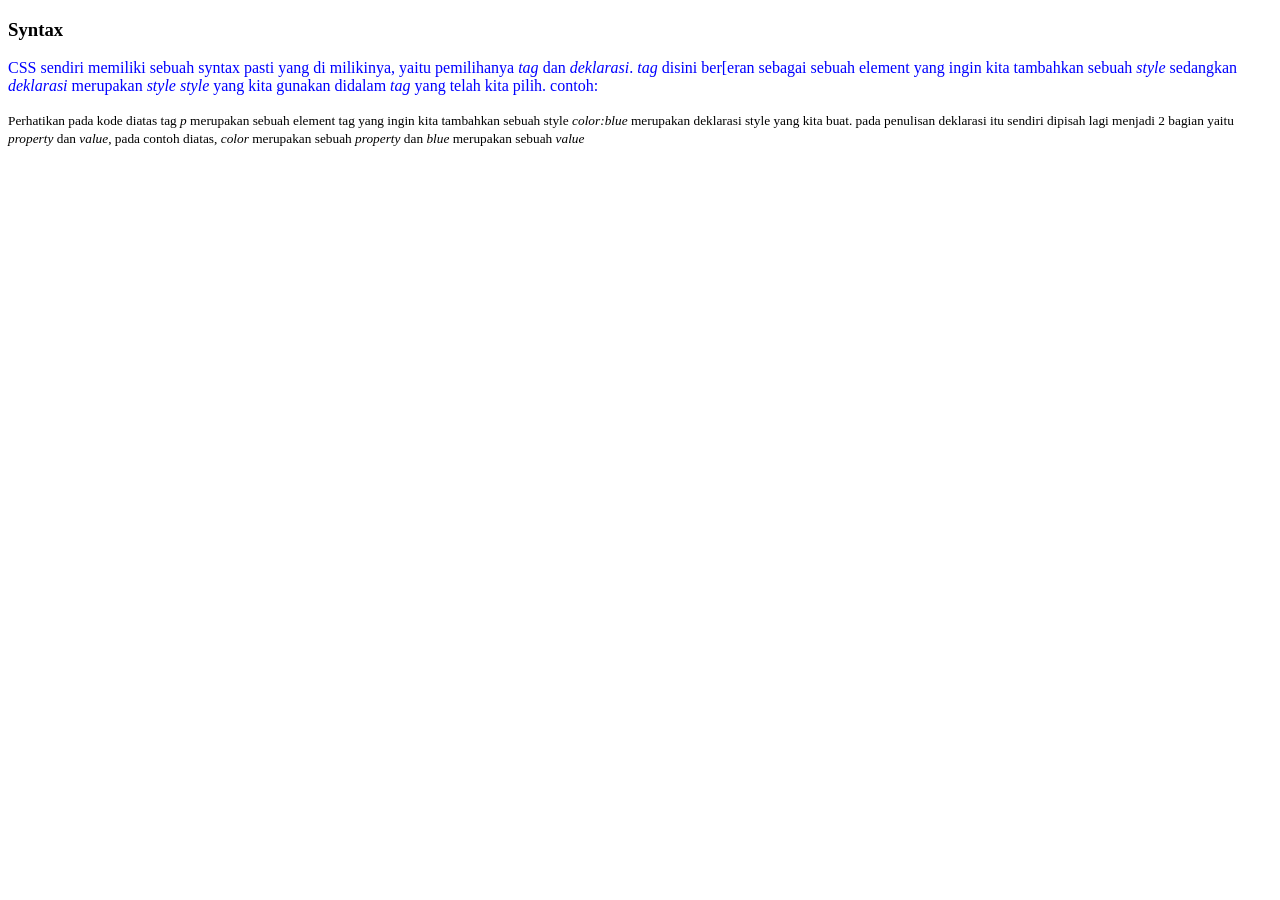
<file: index.html>
<!DOCTYPE html>
<html lang="en">
<head>
    <meta charset="UTF-8">
    <meta name="viewport" content="width=device-width, initial-scale=1.0">
    <title>CSS</title>
    <style>
        p {
            color: blue;
        }
    </style>
</head>
<body>
    <h3>Syntax</h3>
    <p>CSS sendiri memiliki sebuah syntax pasti yang di milikinya, yaitu pemilihanya <i>tag</i> dan <i>deklarasi</i>. <i>tag</i> disini ber[eran sebagai sebuah element yang ingin kita tambahkan sebuah <i>style</i> sedangkan <i>deklarasi</i> merupakan <i>style style</i> yang kita gunakan didalam <i>tag</i> yang telah kita pilih. contoh:</p>
    <small>Perhatikan pada kode diatas tag <i>p</i> merupakan sebuah element tag yang ingin kita tambahkan sebuah style <i>color:blue</i> merupakan deklarasi style yang kita buat. pada penulisan deklarasi itu sendiri dipisah lagi menjadi 2 bagian yaitu <i>property</i> dan <i>value</i>, pada contoh diatas, <i>color</i> merupakan sebuah <i>property</i> dan <i>blue</i> merupakan sebuah <i>value</i></small>

</body>
</html>
</file>
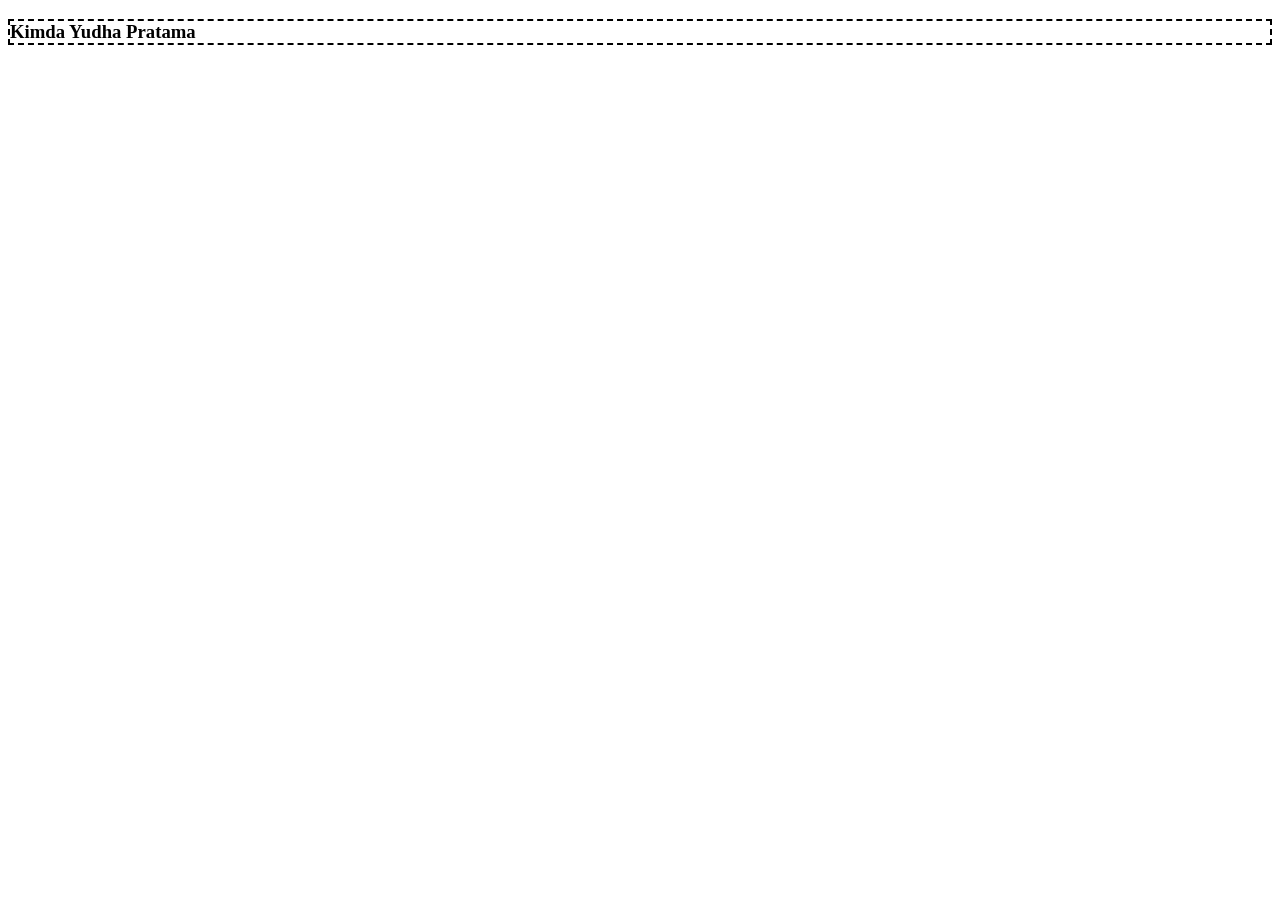
<file: border.html>
<!DOCTYPE html>
<html lang="en">
<head>
    <meta charset="UTF-8">
    <meta name="viewport" content="width=device-width, initial-scale=1.0">
    <title>Border</title>
    <style>
        #contoh {
            border-style: dashed;
            border-width: 2px;
            border-color: black;
        }
    </style>
</head>
<body>
    <h3 id="contoh">Kimda Yudha Pratama</h3>
</body>
</html>
</file>
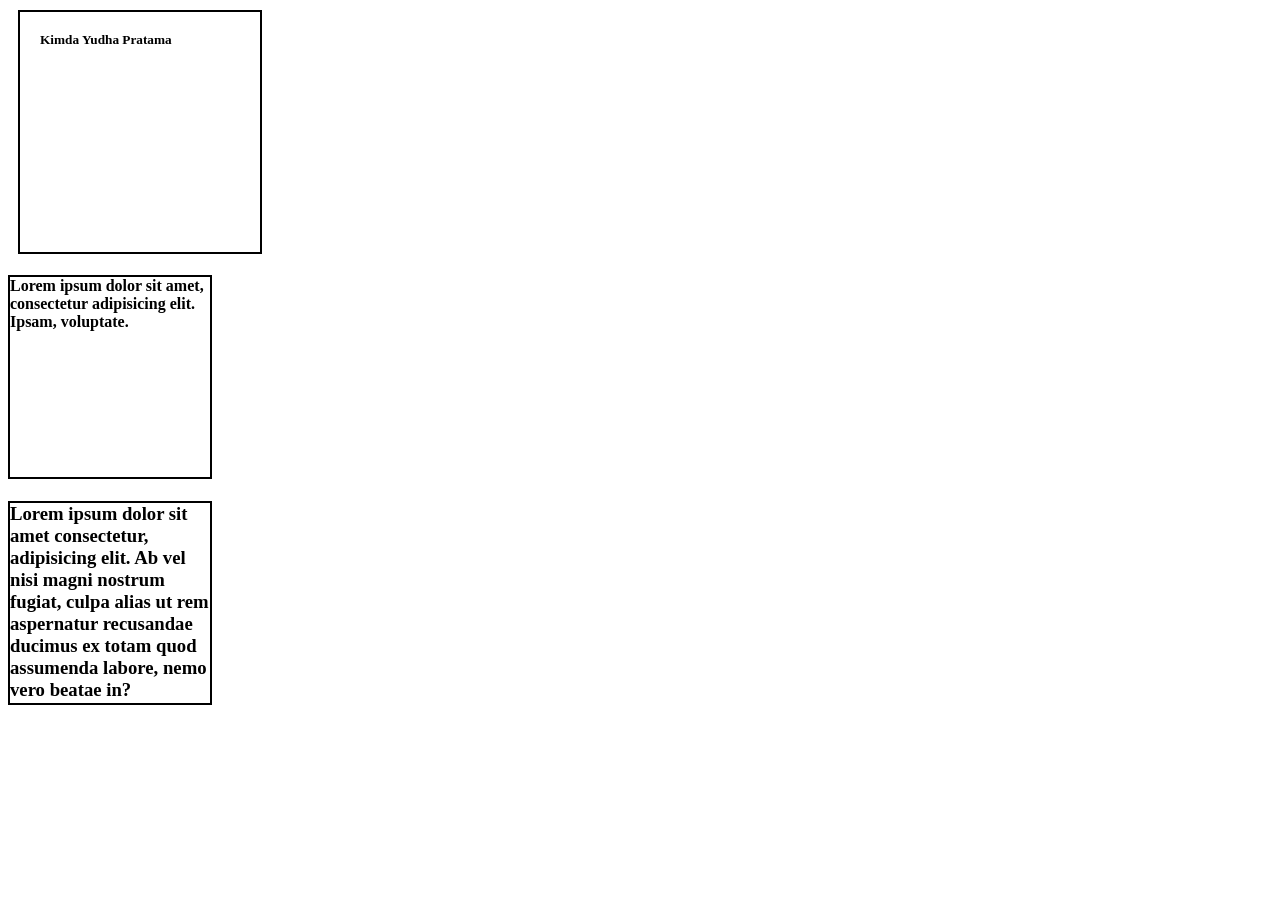
<file: height-width.html>
<!DOCTYPE html>
<html lang="en">
<head>
    <meta charset="UTF-8">
    <meta name="viewport" content="width=device-width, initial-scale=1.0">
    <title>Height dan Width</title>
    <style>
        div h5{
            height: 200px;
            width: 200px;
            padding: 20px;
            border: 2px solid black;
            margin: 10px;
        }

        div h4 {
            height: 200px;
            width: 200px;
            overflow: hidden;
            border: 2px solid black;
        }

        div h3 {
            height: 200px;
            width: 200px;
            overflow: auto;
            border: 2px solid black;
        }
    </style>
</head>
<body>
    <div>
        <h5>Kimda Yudha Pratama</h5>
    </div>
    <div>
        <h4>Lorem ipsum dolor sit amet, consectetur adipisicing elit. Ipsam, voluptate.</h4>
    </div>
    <div>
        <h3>Lorem ipsum dolor sit amet consectetur, adipisicing elit. Ab vel nisi magni nostrum fugiat, culpa alias ut rem aspernatur recusandae ducimus ex totam quod assumenda labore, nemo vero beatae in?</h3>
    </div>
</body>
</html>
</file>
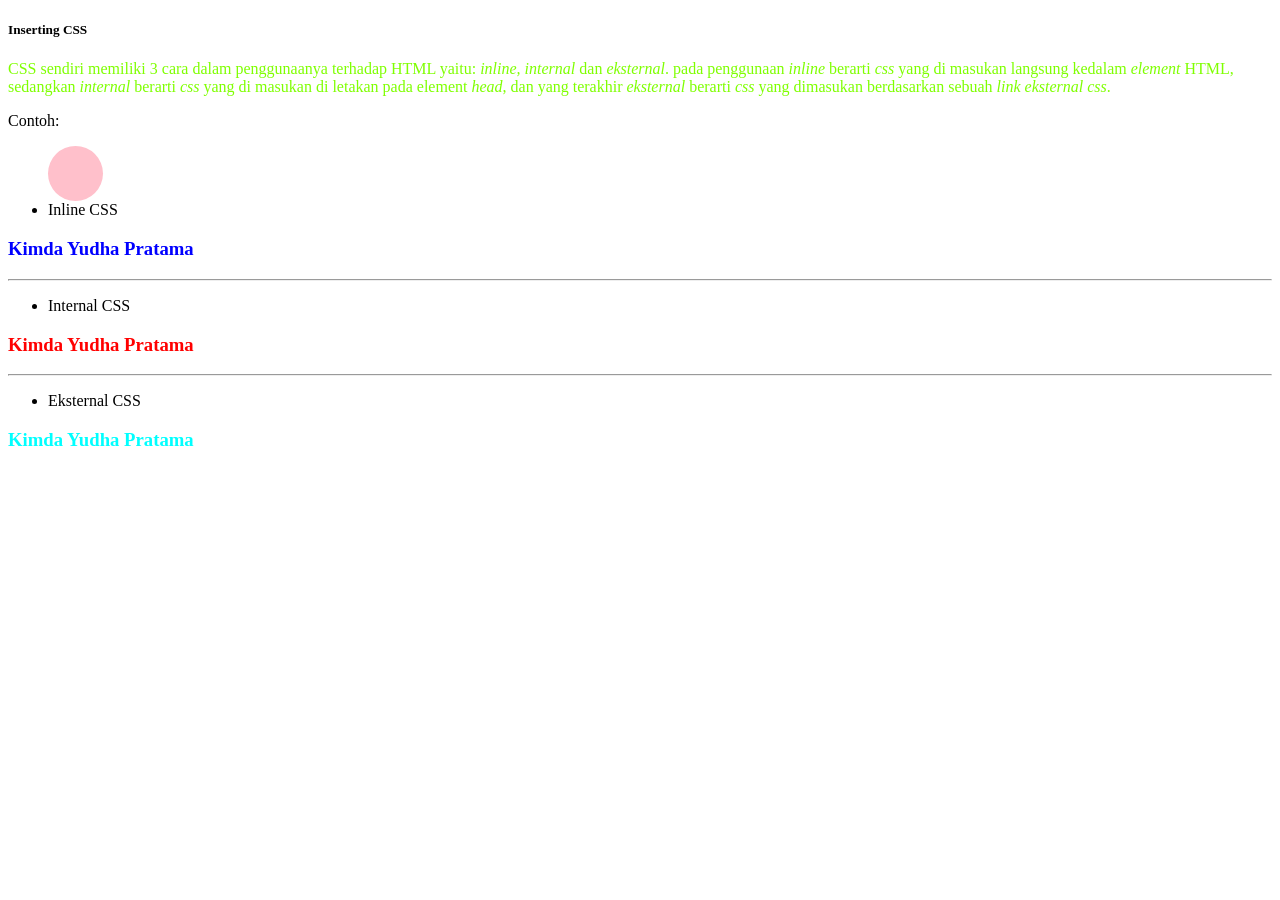
<file: inserting.html>
<!DOCTYPE html>
<html lang="en">
<head>
    <meta charset="UTF-8">
    <meta name="viewport" content="width=device-width, initial-scale=1.0">
    <title>Inserting Class</title>
    <link rel="stylesheet" href="style.css">
    <style>
        h3 {
             color: red; /* Color warna merah */
        }

        .warna{
            color: chartreuse;
        }

        .bulat{
            background-color: pink; /* background */
            border-radius: 50%;
            height: 55px;
            width: 55px;
        }
    </style>
</head>
<body>
    <h5>Inserting CSS</h5>
    <p class="warna">CSS sendiri memiliki 3 cara dalam penggunaanya terhadap HTML yaitu: <i>inline, internal</i> dan <i>eksternal</i>. pada penggunaan <i>inline</i> berarti <i>css</i> yang di masukan langsung kedalam <i>element</i> HTML, sedangkan <i>internal</i> berarti <i>css</i> yang di masukan di letakan pada element <i>head</i>, dan yang terakhir <i>eksternal</i> berarti <i>css</i> yang dimasukan berdasarkan sebuah <i>link eksternal css</i>.</p>
    <p>Contoh: </p>
    <ul>
        <div class="bulat"></div>
        <li>Inline CSS</li>
    </ul>
    <!-- style penggunaan Inline CS; color warna text menjadi biru -->
    <h3 style="color: blue;">Kimda Yudha Pratama</h3>

    <hr />
    <!-- style penggunaan Internal CS; color warna text menjadi merah -->
    <ul>
        <li>Internal CSS</li>
    </ul>
    <h3>Kimda Yudha Pratama</h3>

    <hr />
     <!-- style penggunaan Eksternal CSS; color warna text menjadi Aqua -->
    <ul>
        <li>Eksternal CSS</li>
    </ul>
    <div>
        <h3>Kimda Yudha Pratama</h3>
    </div>
</body>
</html>
</file>
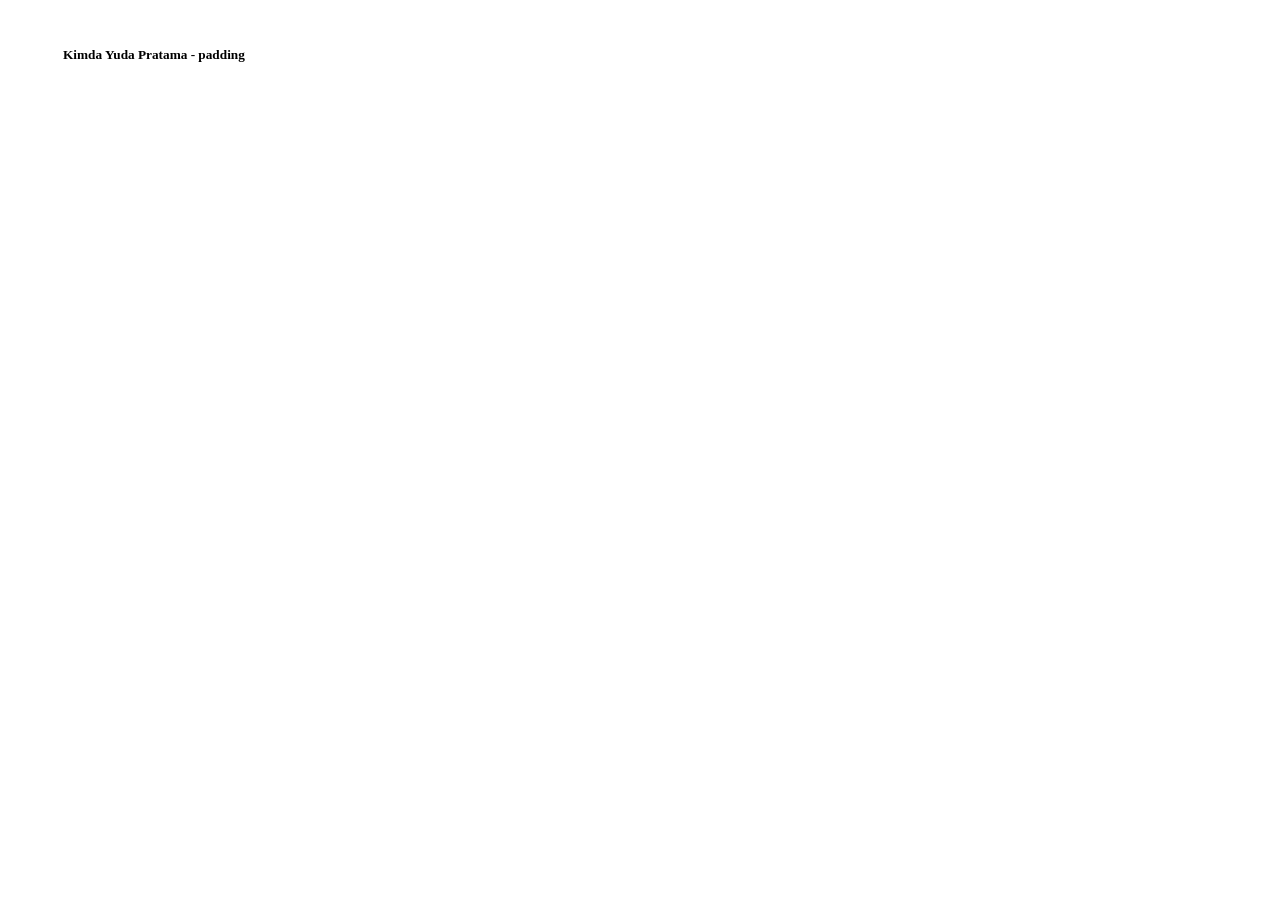
<file: padding.html>
<!DOCTYPE html>
<html lang="en">
<head>
    <meta charset="UTF-8">
    <meta name="viewport" content="width=device-width, initial-scale=1.0">
    <title>padding</title>
    <style>
        h5 {
            padding-top: 25px;
            padding-right: 35px;
            padding-bottom: 45px;
            padding-left: 55px;
        }
        /* 
            Mengatur padding sebesar 10px untuk semua sisi 
            h5 {
            padding: 10px;
            }

            Mengatur padding sebesar 10px untuk sisi atas dan bawah, dan 20px untuk sisi kiri dan kanan 
            h5 {
            padding: 10px 20px;
            }

            Mengatur padding sebesar 10px untuk sisi atas, 20px untuk sisi kanan, 30px untuk sisi bawah, dan 40px untuk sisi kiri 
            h5 {
            padding: 10px 20px 30px 40px;
            }
        */
    </style>
</head>
<body>
    <h5>Kimda Yuda Pratama - padding</h5>
</body>
</html>
</file>
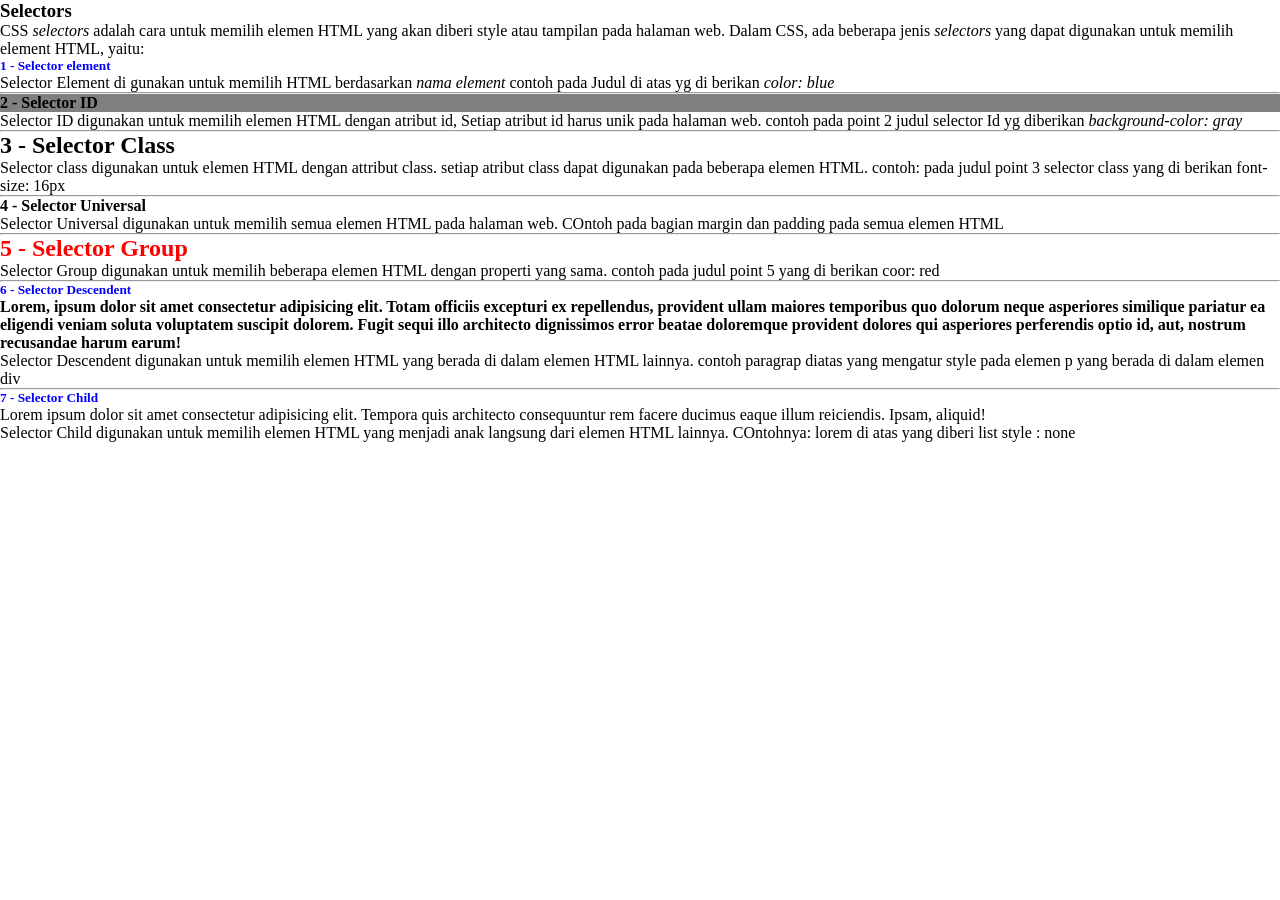
<file: selector.html>
<!DOCTYPE html>
<html lang="en">
<head>
    <meta charset="UTF-8">
    <meta name="viewport" content="width=device-width, initial-scale=1.0">
    <title>Selectors</title>
    <style>
        * {
            margin: 0;
            padding: 0;
        }

        h5 {
            color: blue;
        }

        #header {
            background-color: gray;
        }

        .teks {
            font-size: 24px;
        }

        h2 {
            color: red;
        }

        div p {
            font-weight: bold;
        }

        div > ul {
            list-style: none;
        }
    </style>
</head>
<body>
    <h3>Selectors</h3>
    <p>CSS <i>selectors</i> adalah cara untuk memilih elemen HTML yang akan diberi style atau tampilan pada halaman web. Dalam CSS, ada beberapa jenis <i>selectors</i> yang dapat digunakan untuk memilih element HTML, yaitu:</p>
    <h5>1 - Selector element</h5>
    <p>Selector Element di gunakan untuk memilih HTML berdasarkan <i>nama element</i> contoh pada Judul di atas yg di berikan <i>color: blue</i></p>
    
    <hr />
    <h4 id="header">2 - Selector ID</h4>
    <p>Selector ID digunakan untuk memilih elemen HTML dengan atribut id, Setiap atribut id harus unik pada halaman web. contoh pada point 2 judul selector Id yg diberikan <i>background-color: gray</i></p>
    
    <hr />
    <h4 class="teks">3 - Selector Class</h4>
    <p>Selector class digunakan untuk elemen HTML dengan attribut class. setiap atribut class dapat digunakan pada beberapa elemen HTML. contoh: pada judul point 3 selector class yang di berikan font-size: 16px</p>

    <hr />
    <h4>4 - Selector Universal</h4>
    <p>Selector Universal digunakan untuk memilih semua elemen HTML pada halaman web. COntoh pada bagian margin dan padding pada semua elemen HTML</p>

    <hr />
    <h2>5 - Selector Group</h2>
    <p>Selector Group digunakan untuk memilih beberapa elemen HTML dengan properti yang sama. contoh pada judul point 5 yang di berikan coor: red</p>

    <hr />
    <h5>6 - Selector Descendent</h5>
    <div>
        <p>Lorem, ipsum dolor sit amet consectetur adipisicing elit. Totam officiis excepturi ex repellendus, provident ullam maiores temporibus quo dolorum neque asperiores similique pariatur ea eligendi veniam soluta voluptatem suscipit dolorem. Fugit sequi illo architecto dignissimos error beatae doloremque provident dolores qui asperiores perferendis optio id, aut, nostrum recusandae harum earum!</p>
    </div>
    <p>Selector Descendent digunakan untuk memilih elemen HTML yang berada di dalam elemen HTML lainnya. contoh paragrap diatas  yang mengatur style pada elemen p yang berada di dalam elemen div</p>

    <hr />
    <h5>7 - Selector Child</h5>
    <div>
        <ul>Lorem ipsum dolor sit amet consectetur adipisicing elit. Tempora quis architecto consequuntur rem facere ducimus eaque illum reiciendis. Ipsam, aliquid!</ul>
    </div>
    <p>Selector Child digunakan untuk memilih elemen HTML yang menjadi anak langsung dari elemen HTML lainnya. COntohnya: lorem di atas yang diberi list style : none</p>
</body>
</html>
</file>
<file: style.css>
div h3 {
    color: aqua;
}
</file>
